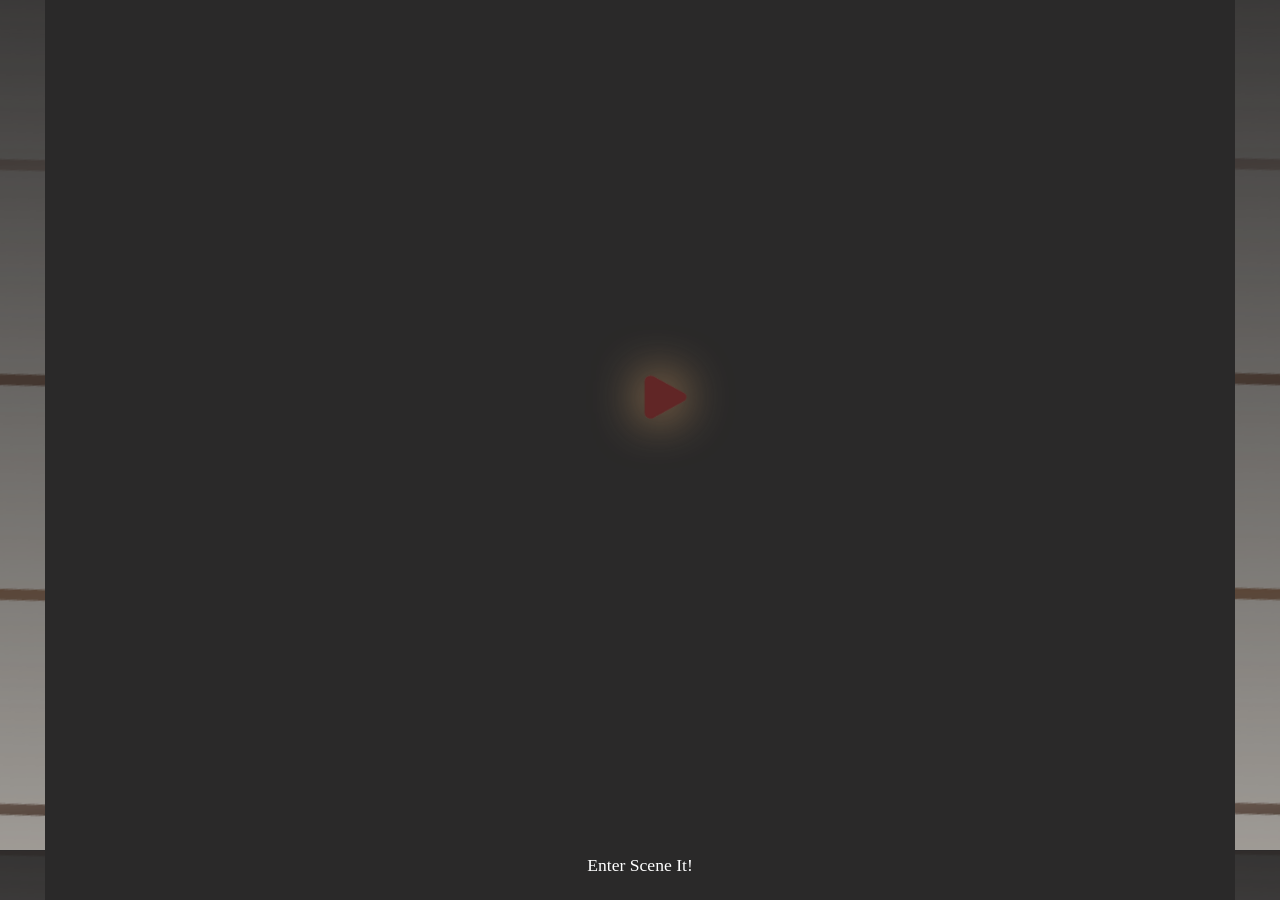
<file: index.html>
<!doctype html>
<html lang="en">
  <head>
    <meta charset="UTF-8" />
    <meta name="viewport" content="width=device-width, initial-scale=1.0" />
    <title>Scene It!</title>
    <link rel="stylesheet" href="stylesheets/intropage.css" />
    <script src="https://cdnjs.cloudflare.com/ajax/libs/gsap/3.13.0/gsap.min.js"></script>
    <script src="interactions/interactions.js" defer></script>
  </head>
  <body class="landing">

    <main id="main" class="intro">

      <div class="filmstrip filmstrip-left">
  <div class="filmstrip-track">
    <img src="assets/beigefilmstrip.svg" alt="image of filmstrip">
    <img src="assets/beigefilmstrip.svg" alt="image of filmstrip">
  </div>
</div>

<div class="filmstrip filmstrip-right">
  <div class="filmstrip-track">
    <img src="assets/beigefilmstrip.svg" alt="image of filmstrip">
    <img src="assets/beigefilmstrip.svg" alt="image of filmstrip">
  </div>
</div>

      <video
        id="loop"
        class="introvideo"
        src="assets/static intro.mp4"
        autoplay
        loop
        muted
      ></video>

      <video
        id="playvideo"
        class="introvideo"
        src="assets/intro animation.mp4"
        preload="auto"
        muted
        playsinline
      ></video>

      <div class="playvideo">
        <button id="playbutton" class="playbutton" type="button">
           <img src="assets/play button.png" alt="a triangle button">
        </button>
      </div>

      <footer class="intro-footer">
        <a href="pages/home.html">Enter Scene It!</a>
      </footer>

    </main>
  </body>
</html>
</file>
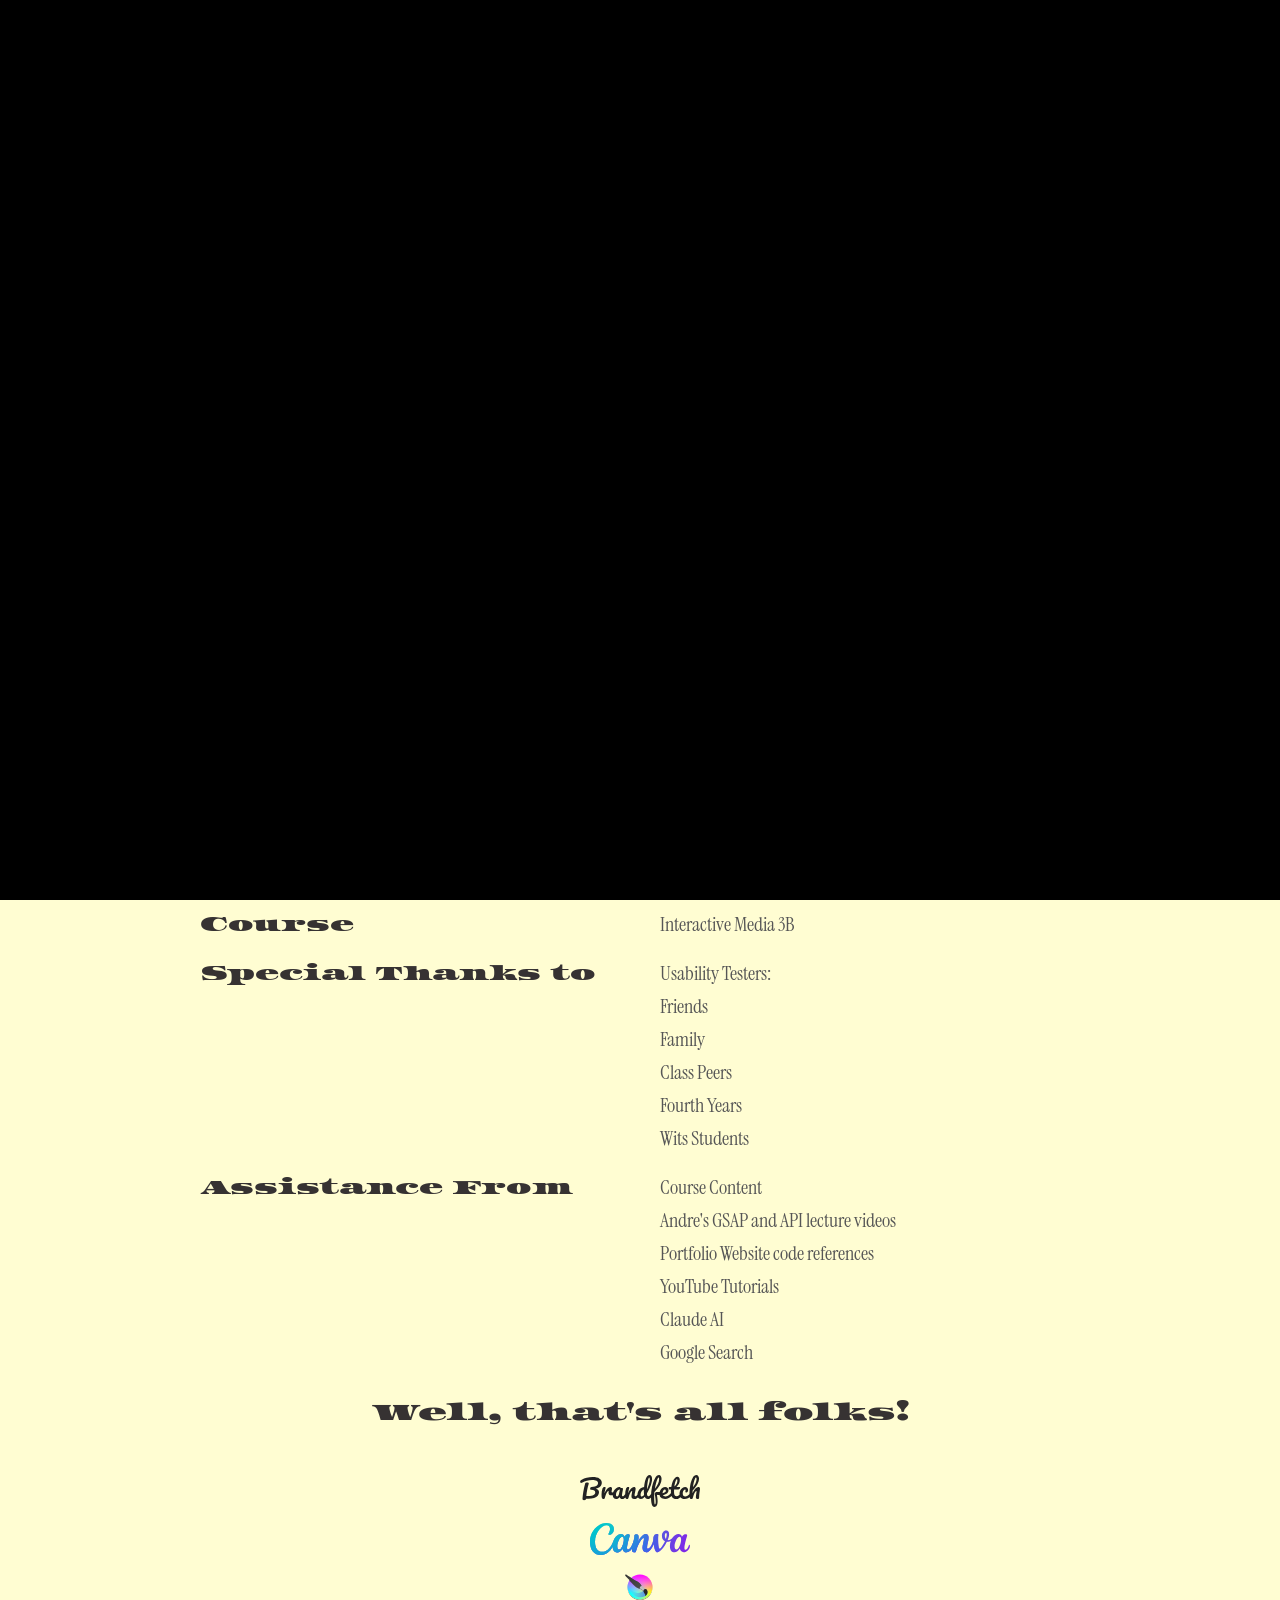
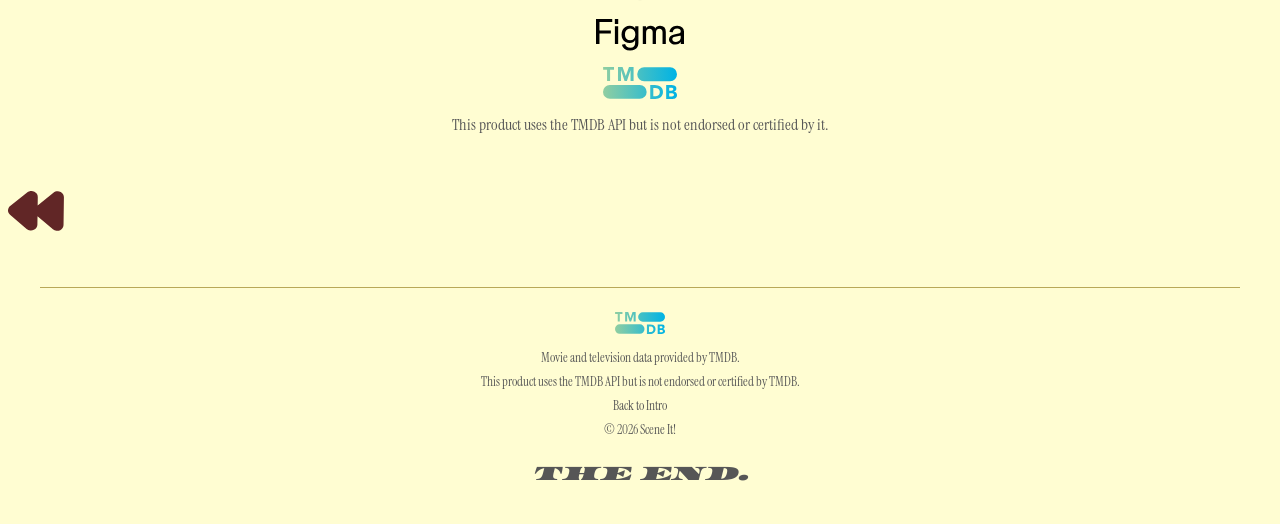
<file: pages/credits.html>
<!DOCTYPE html>
<html lang="en">
<head>
    <meta charset="UTF-8">
    <meta name="viewport" content="width=device-width, initial-scale=1.0">
    <title>Credits</title>
    <link rel="stylesheet" href="../stylesheets/credits.css">
    <link rel="stylesheet" href="../stylesheets/styles.css">
    <script src="../interactions/interactions.js" defer></script>
    <script src="https://cdnjs.cloudflare.com/ajax/libs/gsap/3.12.5/gsap.min.js" defer></script>
    <script src="../interactions/credits.js" defer></script>
</head>
<body>

    <div id="credits-intro" class="credits-intro">
  <video id="credits-video" autoplay muted playsinline>
    <source src="../assets/profile loading state.mp4" type="video/mp4">
  </video>
</div>
    <a class="next" href="#main">Next page</a>

    <header class="header" id="header"></header>

    <main id="main">

    <h1>CREDITS</h1>


  <div id="credits-controls" class="credits-controls" hidden>
  <button id="credits-toggle" class="card-button" type="button">
    <img id="pause-play-toggle" src="../assets/pause.svg" alt="Pause credits">
  </button>

  <button id="credits-list" class="card-button" type="button">
    <img src="../assets/list.svg" alt="Show credits as a list">
  </button>
</div>

    <div id="credits-stage" class="credits-stage">
    <div id="credits-roll" class="credits-roll">

  <p class="credits-thanks">Thanks for browsing!</p>

  <div class="credits-list">

  <dl class="credits-row">
    <dt>Design and developed by</dt>
    <dd>Shafiqa Guman</dd>
  </dl>

  <dl class="credits-row">
    <dt>Data and images brought to you by</dt>
    <dd>The Movie Database (TMDB)</dd>
  </dl>

  <dl class="credits-row">
    <dt>Featured Google Fonts</dt>
    <dd>
      Diplomata
      <span>Instrument Serif</span>
      <span>Aref Ruqaa</span>
    </dd>
  </dl>

  <dl class="credits-row">
    <dt>Animations</dt>
    <dd>GSAP</dd>
  </dl>

  <dl class="credits-row">
    <dt>Assets Created by</dt>
    <dd>Shafiqa Guman</dd>
  </dl>

  <dl class="credits-row">
    <dt>Assets Created Using</dt>
    <dd>
      Krita
      <span>Canva</span>
      <span>Microsoft Clipchamp</span>
    </dd>
  </dl>

  <dl class="credits-row">
    <dt>Icons and logo Designed in</dt>
    <dd>Figma</dd>
  </dl>

  <dl class="credits-row">
    <dt>Course</dt>
    <dd>Interactive Media 3B</dd>
  </dl>

  <dl class="credits-row">
    <dt>Special Thanks to</dt>
    <dd>
      Usability Testers:
      <span>Friends</span>
      <span>Family</span>
      <span>Class Peers</span>
      <span>Fourth Years</span>
      <span>Wits Students</span>
    </dd>
  </dl>

  <dl class="credits-row">
    <dt>Assistance From</dt>
    <dd>
      Course Content
      <span>Andre's GSAP and API lecture videos</span>
      <span>Portfolio Website code references</span>
      <span>YouTube Tutorials</span>
      <span>Claude AI</span>
      <span>Google Search</span>
    </dd>
  </dl>

</div>

  
   <p class="credits-signoff">Well, that's all folks!</p>

  <section class="credits-tmdb" aria-label="TMDB attribution">

    <img src="../assets/Brandfetch_Brandfetch_Logo_1.svg"alt="Brandfetch logo">
    <img src="../assets/Canva_Logo_0.svg"alt="Canva logo">
    <img src="../assets/Krita_id_IHEXH5H_1.svg"alt="Krita logo">
    <img src="../assets/Figma_Logo_0.svg"alt="Figma logo">
    <img src="../assets/The_Movie_Database_Logo_0.svg" alt="The Movie Database (TMDB) logo">
    <p>This product uses the TMDB API but is not endorsed or certified by it.</p>

  </section>

 
</main>

    <footer class="footer" id="footer"></footer>

</body>
</html>
</file>
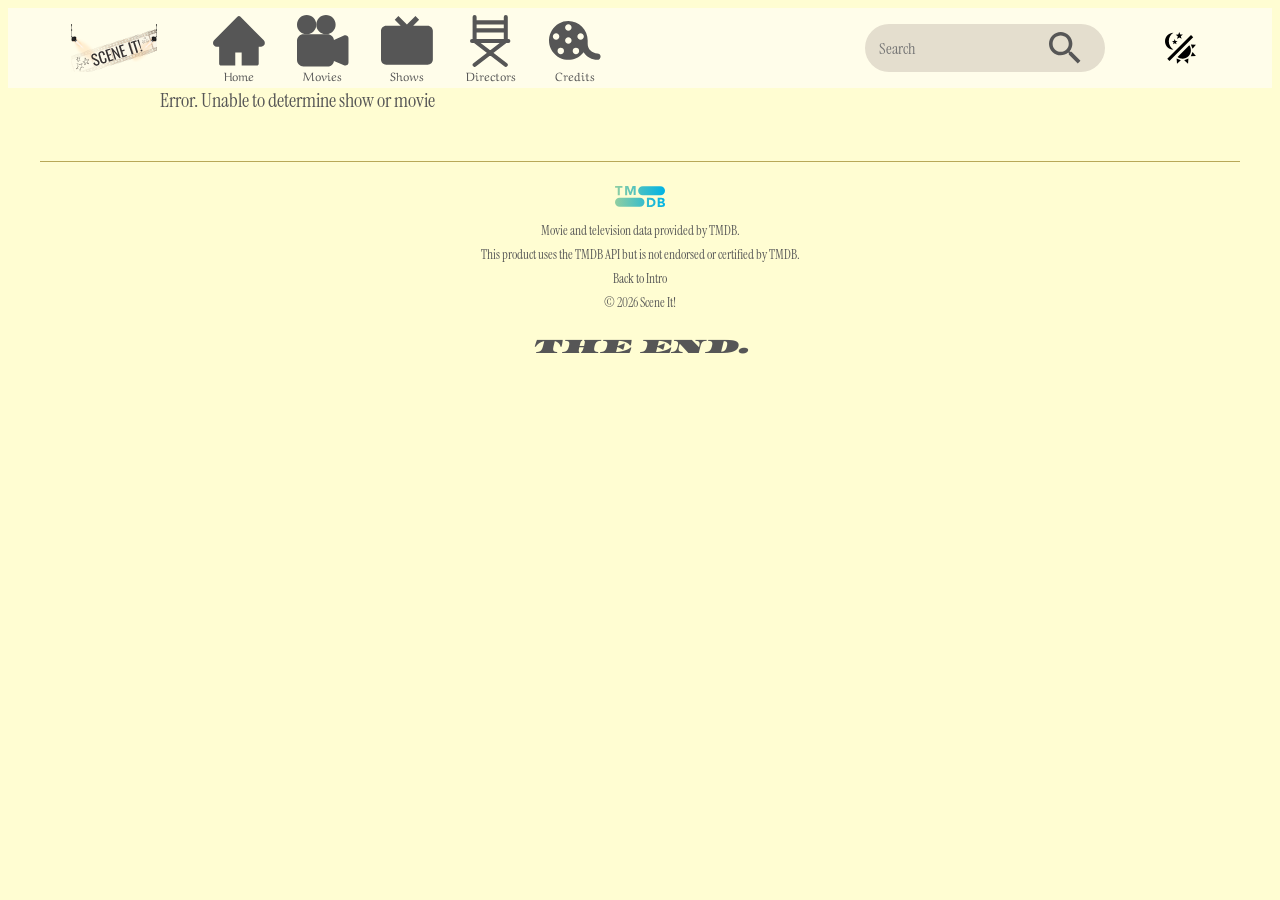
<file: pages/profiles.html>
<!DOCTYPE html>
<html lang="en">
<head>
    <meta charset="UTF-8">
    <meta name="viewport" content="width=device-width, initial-scale=1.0">
    <title>Profiles</title>
    <link rel="stylesheet" href="../stylesheets/styles.css">
    <script src="../interactions/config.js" defer></script>
    <script src="../interactions/api.js" defer></script>
    <script src="../interactions/interactions.js" defer></script>
    <script src="../interactions/profiles.js" defer></script>
</head>
<body>
    <a class="next" href="#main">Next page</a>

    <header class="header" id="header"></header>

    <main id="main">


        <div id ="profile"></div>
    
    </main>

    <footer class="footer" id="footer"></footer>

</body>
</html>
</file>
<file: stylesheets/intropage.css>
html,
body{
    height: 100%;
}

body.landing{
    margin: 0;
    overflow: hidden;
    background:rgb(42, 41, 41);
}

.intro{
    position:relative;
    width: 100%;
    height: 100vh;
}

.introvideo{
    position: absolute;
    inset: 0;
    width: 100%;
    height: 100%;
    object-fit: cover;
}

#playvideo{
    display: none;
}

.playvideo{
    position: absolute;
    z-index: 10;
    inset: 0;
}

.playbutton{
    position: absolute;
    left: 52%;
    top: 44.5%;
    transform:translate(-50%, -50%);
    width: 140px;
    height: 140px;
    padding: 0;
    border: none;
    background: transparent;
    cursor: pointer;
}

.playbutton img{
    display:block;
    width: 100%;
    height: 100%;
    object-fit: contain;
    filter: drop-shadow(0 0 12px rgb(134, 57, 43));
    transition: filter 0.3s ease;
}

.playbutton:hover{
    transform: translate(-50%, -50%) scale(1.08);
    filter: drop-shadow(0 0 18px rgb(255, 255, 255, 1));
}

.playbutton.hidden{
    display:none;
}

@media (max-width: 600px){
  .intro {
    height: 100svh;
    min-height: 500px;
  }

  .introvideo{
    object-fit: cover;
  }

  .playbutton{
    left: 50%;
    top: 47%;
    width: 85px;
    height: 85px;
  }
}

.intro-footer{
    position: absolute;
    bottom: 1.5rem;
    left: 50%;
    transform: translateX(-50%);
    z-index: 20;
    text-align: center;
}

.intro-footer a{
    color: white;
    font-family: var(--font-body);
    font-size: 1.1rem;
    text-decoration: none;
    transition: color 0.3s ease;
}

.intro-footer a:hover{
    color: var(--accent);
    text-decoration: underline;
}

.intro-footer a:focus-visible{
    outline: 2px solid white;
    outline-offset: 5px;
}

.filmstrip{
    position: absolute;
    top: 50%;
    z-index: 5;
    width: 100vh;
    height: 90px;
    pointer-events: none;
    overflow: hidden;
}

.filmstrip-track{
    display: flex;
    flex-direction: row;
    width: 200%;
    height: 100%;
}

.filmstrip-track img{
    flex: 0 0 50%;
    width: 50%;
    height: 100%;
    object-fit: cover;
}

.filmstrip-left{
    left: 0;
    transform: translate(-50%, -50%) rotate(90deg);
}

.filmstrip-right{
    right: 0;
    transform: translate(50%, -50%) rotate(90deg);
}

@media (max-width: 600px){
    .filmstrip{
        width: 115vh;
        height: 55px;
    }

    .filmstrip-left{
        transform: translate(-45%, -50%) rotate(90deg);
    }

    .filmstrip-right{
        transform: translate(45%, -50%) rotate(90deg);
    }
}
</file>
<file: stylesheets/credits.css>
.credits-thanks,
.credits-signoff{
  text-align: center;
  font-family: var(--font-h2);
  font-size: 1.5rem;
  color: var(--heading-text);
}

.credits-list {
  display: flex;
  flex-direction: column;
  gap: 1.5rem;
  max-width: 55rem;
  margin: 2rem auto;
}

.credits-row{
  display: grid;
  grid-template-columns: 1fr 1fr;
  gap: 2.5rem;
  margin: 0;
  align-items: start;
}

.credits-row dt{
  font-family: var(--font-h2);
  color: var(--heading-text);
  text-align: left;
}

.credits-row dd{
  font-family: var(--font-body);
  color: var(--content-text);
  margin: 0;
  text-align: left;
}

.credits-row dd span{
  display: block;
  margin-top: 0.5rem;
}

@media (max-width: 600px){
  .credits-list {
    padding: 0 1rem;
  }

  .credits-row{
    grid-template-columns: 1fr 1fr;
    gap: 1rem;
  }
}

.credits-tmdb{
  display: flex;
  flex-direction: column;
  align-items: center;
  gap: 1rem;
  margin: 3rem auto;
  text-align: center;
}

.credits-tmdb img{
  display: block;
  height: 2rem;
  width: auto;
}

.credits-tmdb p{
  margin: 0;
  font-size: 1rem;
}

.credits-controls{
  display: flex;
  justify-content: center;
  gap: 1rem;
  margin: 1rem 0;
}

.credits-controls .card-button{
  align-self: auto;
}

.credits-stage.is-rolling{
  position: relative;
  height: 65vh;
  overflow: hidden;
}

.credits-stage.is-rolling .credits-roll{
  position: absolute;
  top: 0;
  left: 0;
  right: 0;
  will-change: transform;
}

.credits-controls button img{
  display: block;
  width: 2rem;
  height: 2rem;
  object-fit: contain;
}

.credits-controls button{
  background: transparent;
  border: none;
  box-shadow: none;
  padding: 0;
  cursor: pointer;
}

.credits-intro{
  position: fixed;
  inset: 0;
  z-index: 2000;
  background: #000000;
  display: grid;
  place-items: center;
}

.credits-intro video{
  width: 100%;
  height: 100%;
  object-fit: contain;
  object-position: top center;
}

@media (max-width: 600px){

     #main{
    padding: 1rem 1rem 2rem;
  }

  #main h1{
    font-size: clamp(2rem, 9vw, 3rem);
    margin: 1.5rem 0;
  }

    .credits-intro video{
    width: 100%;
    height: 100%;
    max-height: 100dvh;
    object-fit: contain;
    object-position: center;
    max-height: 100dvh;
    object-position: center;
  }

  .credits-controls{
    justify-content: center;
    gap: 1.5rem;
    margin: 1.5rem 0;
  }

  .credits-controls button img{
    width: 1.75rem;
    height: 1.75rem;
  }

  .credits-stage.is-rolling{
    height: 60dvh;
    min-height: 22rem;
    max-height: 38rem;
  }

  .credits-roll{
    padding: 0 0.5rem;
  }

  .credits-thanks,
  .credits-signoff{
    font-size: clamp(1.15rem, 5vw, 1.5rem);
  }


  .credits-list{
    width: 100%;
    max-width: 100%;
    padding: 0;
    margin: 1.5rem auto;
    gap: 1.25rem;
    box-sizing: border-box;
  }

  .credits-intro{
  place-items: center;
}

  .credits-row{
    display: grid;
    grid-template-columns: 1fr;
    gap: 0.3rem;
  }

  .credits-row dt{
    font-size: 1.1rem;
    line-height: 1.2;
  }

  .credits-row dd{
    font-size: 1rem;
    line-height: 1.4;
    margin: 0;
    overflow-wrap: anywhere;
  }

   .credits-row dd span {
    margin-top: 0.3rem;
  }

  .credits-tmdb{
    flex-direction: row;
    flex-wrap: wrap;
    justify-content: center;
    gap: 1.25rem;
    margin: 2.5rem auto;
    padding: 0 0.5rem;
  }

  .credits-tmdb img{
    height: 1.5rem;
    max-width: 30%;
    object-fit: contain;
  }

  .credits-tmdb p{
    flex-basis: 100%;
    font-size: 0.85rem;
    line-height: 1.4;
  }

  .footer{
    padding-bottom: 1rem;
  }
}
</file>
<file: stylesheets/styles.css>
@import url('https://fonts.googleapis.com/css2?family=Aref+Ruqaa:wght@400;700&family=Asset&family=Diplomata&family=Instrument+Serif:ital@0;1&display=swap');

:root{
  --font-body: "Instrument Serif", serif;
  --font-h1: "Diplomata", serif;
  --font-h2: "Asset", serif;
  --font-caption: "Aref Ruqaa", serif;
  --background: #FFFDD2;
  --heading-text: #363232;
  --content-text: #565656;
  --card-background: #F0E4A8;
  --accent: #B8A858;
  --button: #8B1A1A;
  --button-text: #FFFFD2;
  --landing-background: #FFFDEA;
  --nav-icon-size: 3.25rem;
  --nav-icon-size-compact: 2rem;
  --nav-label-size: 0.95rem;
  --card-title-text: #363232;
}

[data-theme="dark"]{
  --background: #352A2A;
  --heading-text: #A09560;
  --content-text: #AFAD8C;
  --card-background: #452B2B;
  --accent: #59573C;
  --button: #3d1111;
  --button-text: #FFFFD2;
  --landing-background: #4E2727;
  --card-title-text: #FFFFD2;
}

body{
  background: var(--background);
  color: var(--content-text);
  font-family: var(--font-body);
  font-size: 1.25rem;
  line-height: 1.25;
  transition: background-color 0.4s ease, color 0.4s ease;
}

h1, h2, h3{
  color: var(--heading-text);
}

h1{
  font-family: var(--font-h1);
  font-weight: 400;
  font-size: clamp(1.75rem, 6vw, 4rem);
  line-height: 1.1;
  overflow-wrap: break-word;
  text-align: center;
}

h2, h3{
  font-family: var(--font-h2);
  font-weight: 400;
  font-size: clamp(1.5rem, 4vw, 3rem);
  line-height: 1.1;
}

h2{
    padding-top: 10%;
}
.caption{
  font-family: var(--font-caption);
}

button,
input{
  font-family: inherit;
}

.main{
    max-width: 70rem;
    margin: 0 auto;
    padding: 1.5rem 5%;
}

main>p{
    max-width: 60ch;
    margin-left: auto;
    margin-right: auto;
    text-align: center;
}

.header{
  background: var(--landing-background);  
  position: sticky;
  top: 0;
  z-index: 1000;
  display: flex;
  align-items: center;
  column-gap: 3rem;
  padding: 0 5%;
  transition: height 0.3s ease, box-shadow 0.3s ease;
  height: 5rem;
  box-sizing: border-box;
}

.header.compact{
    height: 4rem;
    box-shadow: 0 3px 12px #00000015;
}

.header.compact .logo img{
    height: 2.25rem;
}

.header.compact .main-nav a img{
    width: var(--nav-icon-size-compact);
    height: var(--nav-icon-size-compact);
}

.main-nav ul{
  display: flex;
  gap: 1rem;
  list-style: none;
  margin: 0;
  padding: 0;
}

.main-nav a{
    display: flex;
    flex-direction: column;
    align-items: center;
    gap: 0.15rem;
    padding: 0.25rem 0.5rem;
    line-height: 1;
    font-family: var(--font-caption);
    font-size: 0.75rem;
    color: var(--content-text);
    text-decoration: none;
    transition: transform 0.2s ease;
}

.main-nav a img{
    width: var(--nav-icon-size);
    height:var(--nav-icon-size);
    object-fit: contain;
    transition: width 0.3s ease, height 0.3s ease;
}

.main-nav a:hover{
    transform: translateY(-2px);
}

.main-nav a:focus-visible{
    outline: 3px solid var(--button);
    outline-offset: 4px;
}

.main-nav a[aria-current="page"]{
  font-weight: bold;
  text-decoration: underline;
}

.footer{
  padding: 1rem 5%;
  text-align: center;
}

.next{
  position: absolute;
  left: -9999px;
}

.next:focus{
  left: 1rem;
  top: 1rem;
}

.logo img{
  display: block;
  height: 3rem;  
  width: auto;
}

.visually-hidden{
  position: absolute;
  width: 1px;
  height: 1px;
  overflow: hidden;
  clip: rect(0 0 0 0);
  white-space: nowrap;
}

.search{
  display: flex;
  align-items: center;
  margin-left: auto;
  background: #e4dece;
  border-radius: 999px;
  padding: 0.25rem 0.75rem;
}

.search input{
  width: 10rem;
  min-width: 0;
  border: 0;
  background: transparent;
  color: var(--content-text);
  font-size: 1rem;
}

.search input:focus{
  outline: none;
}

.search:focus-within{
  box-shadow: 0 0 1rem var(--card-glow); 
}

@media (min-width: 48rem){
  .search:focus-within input{
    width: 16rem;
  }
}

.search button,
.theme-toggle{
  border: 0;
  background: transparent;
  cursor: pointer;
  padding: 0.25rem;
}

.search button img,
.theme-toggle img{
  display: block;
  width: 3rem;
  height: 2rem;
}

.theme-toggle{
  margin-left: 0;
  flex-shrink: 0;
}

@media (max-width: 48rem){
  .header{
    position: sticky;
    top: 0;
    flex-wrap: nowrap;
    gap: 0.5rem;
    height:auto;
    min-height: 4rem;
    padding: 0.6rem 3%;
    display: flex;
    align-items: center;
    box-sizing: border-box;
  }

  .header .logo img{
    height: 2rem;
    width: auto;
  }

  .main-nav{
    margin: 0;
  }

  .main-nav{
    position: fixed;
    bottom: 0;
    left: 50%;
    transform: translateX(-50%);
    width: min(100%, 35rem);
    z-index: 2000;
    display: block;
    margin: 0;
    padding: 0.65rem 0.25rem;
    background: var(--landing-background);
    border-top: 1px solid var(--accent);
    box-shadow: 0 -3px 15px #00000015;
    box-sizing: border-box;
  }
  

  .main-nav ul{
    flex-direction: row;
    justify-content: space-around;
    align-items: center;
    gap: 0;
    padding: 0;
  }

   .main-nav li{
    flex: 1;
    min-width: 0;
  }

  .main-nav a{
    display: flex;
    flex-direction: column;
    align-items: center;
    justify-content: center;
    gap: 0.25rem;
    padding: 0.25rem 0.1rem;
    font-size: 0.7rem;
  }

  .main-nav a img,
  .header.compact .main-nav a img{
    width: 1.7rem;
    height: 1.7rem;
  }

  .main-nav a:hover{
    transform: none;
  }

  body{
    padding-bottom: 5rem;
  }

  .search{
     margin-left: auto;
    flex: 0 1 auto;
    min-width: 0;
    padding: 0.2rem 0.4rem;
  }

  .search input{
    width: clamp(2.5rem, 15vw, 5rem);
    min-width: 0;
    font-size: 0.85rem;
  }

  .theme-toggle{
    margin-left: 0;
    flex-shrink: 0;
  }

  .theme-toggle img{
    width: 1.75rem;
    height: 1.75rem;
  }
}

.search-empty{
  grid-column: 1 / -1;
  display: flex;
  flex-direction: column;
  align-items: center;
  text-align: center;
  gap: 1rem;
  padding: 2rem 1rem;
}

.search-empty img{
  width: min(100%, 320px);
  height: auto;
  object-fit: contain;
}

@media (prefers-reduced-motion: reduce){
  body,
  .header,
    .main-nav a{
    transition: none;
  }

  .main-nav a:hover,
  .main-nav a:focus-visible{
    transform: none;
  } 
}



.movie-show-page-intro{
  display: flex;
  flex-direction: column;
  align-items: center;
  text-align: center;
  gap: 0rem;
  padding: 0rem;
}

@media (max-width: 48rem){
  .movie-show-page-intro{
    gap: 0rem;
    padding: 0rem 0.75rem;
  }
}

.intro-filmstrip{
  width: 100vw;
  overflow: hidden;
}

.filmstrip-track{
  display: flex;
  flex-direction: row;
  flex-wrap: nowrap;
  align-items: center;
  width: max-content;
  gap: 0;
  column-gap: 0;
}

.intro-filmstrip-svg{
  display: block;
  flex: 0 0 400px;
  width: 100px;
  height: auto;
  max-width: 900px;
  object-fit: contain;
  margin: 0;
  padding: 0;
}

.categories{ 
  display: grid; 
  grid-template-columns: repeat(3, minmax(0, 1fr));
  gap: 2rem;
  max-width: 65rem;
  margin: 2rem auto 0;
}

.categorycard{
  transition: transform 0.3s ease, box-shadow 0.3s ease;
}

.categorycard:hover{
  transform: translateY(-5px);
  filter: drop-shadow(0 0 12px var(--accent));
}

.categorycard:focus-within{
  outline-offset: none;
}

@media (max-width: 768px){
  .categories{
    grid-template-columns: 1fr;
  }
}


.categorycard{
  display: flex;
  flex-direction: column;
  align-items: center;
  text-align: center;
  box-sizing: border-box;
  padding: 1.5rem;
  transition: transform 0.3s ease, box-shadow 0.3s ease;
}

.cardlink{
  display: flex;
  flex-direction: column;
  align-items: center;
  gap: 0.5rem;
  width: 100%;
  color: inherit;
  text-decoration: none;
}

.cardlink h2{
  margin: 0;
  font-size: clamp(1.5rem, 3vw, 2.25rem);
  overflow: anywhere;
}

.cardlink .caption{
  margin: 0;
  font-size: 1rem;
  min-height: 3rem;
  display: flex;
  align-items: center;
  justify-content: center;
}

.card-media{
  box-sizing: border-box;
  width: 100%;
  max-width: 20rem;
  aspect-ratio: 1;
  margin-top: 0.5rem;
  overflow: hidden;
  border: 0.75rem solid var(--accent);
  border-radius: 1.5rem;
  background: var(--card-background);
}

.card-media img{
  display: block;
  width: 100%;
  height: 100%;
  object-fit: cover;
  opacity: 1;
  transition: opacity 0.6s ease;
}

.category h2{
  margin: 2rem 0 1rem;
  font-size: clamp(1.5rem, 3vw, 2rem);
}



.moviegrid{
  display: grid;
  grid-auto-flow: column;
  grid-auto-columns: calc((100% - 3*1.5rem) / 4);
  gap: 1.5rem;
  overflow-x: auto;
  scroll-snap-type: x mandatory;
  position: relative;
  padding: 1.8rem 0.75rem 1.25rem;
  scrollbar-width: none;
}

.moviegrid:has(> .state-box){
  display: block;
}

.state-box{
  display: flex;
  flex-direction: column;
  align-items: center;
  gap: 0.75rem;
  padding: 2rem 1rem;
  text-align: center;
  color: var(--card-title-text);
  background: var(--accent);
  border-radius: 1rem;
}

.state-message{
  margin: 0;
  font-size: 1.1rem;
}

.state-image{
  display: block;
  width: min(100%, 12rem);
  height: auto;
}

.state-image-dark{
  display: none;
}

.loading-animation{
  width: 8rem;
  height: 8rem;
}



.moviecard{
  display: flex;
  flex-direction: column;
  gap: 0.5rem;
  box-sizing: border-box;
  padding: 0.5rem;
  border-radius: 1rem;
  background: var(--accent);
  scroll-snap-align: start;
  transition: transform 0.3s ease, box-shadow 0.3s ease;
  overflow: hidden;
  text-decoration: none;
  color: inherit;
}

.moviecard:focus-visible{
  outline: 3px solid var(--heading-text);
  outline-offset: 4px;
}

.moviecard:hover{
    transform: scale(1.05);
    box-shadow: 0 0 10px var(--accent), 0 0 20px var(--accent), 0 0 35px var(--accent);
}

.moviecard img{
  display: block;
  width: 100%;
  aspect-ratio: 2 / 3;
  object-fit: cover;
  border-radius: 0.6rem;
}

.moviecard h3{
  font-family:var(--font-caption);  
  margin: 0;
  min-height: 2.4em;
  padding: 0 0.25rem 0.25rem;
  font-size: 1rem;
  line-height: 1.2;
  text-align: center;
  color: var(--card-title-text);
  overflow: hidden;
}

@media (max-width: 48rem){
  .moviegrid {
    grid-auto-columns: calc((100% - 1.5rem)/2);
  }
}

.search-grid{
  display: grid;
  grid-template-columns: repeat(5, minmax(0, 1fr));
  gap: 1.5rem;
  width: 100%;
  overflow: visible;
}

.search-grid .filmframe{
  min-width: 0;
  width: 100%;
}

@media (max-width: 900px){
  .search-grid {
    grid-template-columns: repeat(3, minmax(0, 1fr));
  }
}

@media (max-width: 600px){
  .search-grid {
    grid-template-columns: repeat(2, minmax(0, 1fr));
    gap: 1rem;
  }
}

html,
body{
  max-width: 100%;
  overflow-x: hidden;  
  overflow-x: clip;
}

.category{
  overflow-x: clip;
}

.rowwrap{
  position: relative;
  border-radius: 0.4rem;
  padding-top: 0.6rem;
  padding-bottom: 0.6rem;
}

.filmstrip::before,
.filmstrip::after{
  content: "";
  position: absolute;
  left: 0;
  width: 100%;
  height: 13px;

  background: repeating-linear-gradient(
    to right,
    var(--background)0px,
    var(--background) 28px,
    transparent 28px,
    transparent 50px
  );

  pointer-events: none;
  z-index: 2;
}

.filmstrip::before{
  top: 5px;
}

.filmstrip::after{
  bottom: 5px;
}


.filmframe{
  box-sizing: border-box;
  border: 2px solid var(--background);
  border-radius: 0.4rem;
  padding: 0.4rem;
}

.filmstrip{
  position: relative;
  overflow: hidden;
  width: 100%;
  background: #131313c6;
  border-radius: 0.4rem;
}

.moviegrid{
  scrollbar-width: none;
}



.arrow{
  position: absolute;
  top: 40%;
  transform: translateY(-50%);
  z-index: 2;
  display: grid;
  place-items: center;
  box-sizing: border-box;
  width: 3.5rem;
  height: 3.5rem;
  padding: 0.6rem;
  border: 0;
  border-radius: 50%;
  background: var(--background);
  cursor: pointer;
}

.arrow img{
  display: block;
  width: 100%;
  height: 100%;
  object-fit: contain;
}

.arrow-next img{
  transform: scaleX(-1);
}

.arrow-previous{ left: 0.5rem;}
.arrow-next{ right: 0.5rem;}

.arrow:focus-visible{
  outline: 3px solid var(--heading-text);
  outline-offset: 3px;
}

.arrow .tooltip{
  position: absolute;
  bottom: 100%;
  left: 50%;
  transform: translateX(-50%);
  opacity: 0;
  visibility: hidden;
  transition: opacity 0.2s ease;
  font-family: var(--font-caption);
  font-size: 1rem;
  font-weight: 400;
  background: var(--background);
  color: var(--heading-text);
  border: 1px solid var(--accent);
  border-radius: 0.4rem;
  white-space: nowrap;
  pointer-events: none;
}

.arrow:hover .tooltip,
.arrow:focus-visible .tooltip{
  opacity: 1;
  visibility: visible;
}

#profile{
  max-width: 60rem;
  margin: 0 auto;
}

#profile h1{
  margin: 1rem 0;
}

.profile-carousel .arrow{
  top: 50%;
}

.profile-slides{
  display: flex;
  overflow-x: auto;
  scroll-snap-type: x mandatory;
  border-radius: 1.5rem;
  scrollbar-width: none;
}

.profile-slides::-webkit-scrollbar{
  display: none;
}

.profile-slide{
  flex: 0 0 100%;
  aspect-ratio: 16 / 9;
  scroll-snap-align: start;
  background: var(--card-background);
}

.profile-slide img,
.profile-slide iframe{
  display: block;
  width: 100%;
  height: 100%;
  border: 0;
  object-fit: cover;
}

.profile-details{
  display: grid;
  grid-template-columns: repeat(4, minmax(0, 1fr));
  gap: 1.5rem;
  margin: 1.5rem 0 0rem;
}

.profile-detail{
  margin: 0;
  overflow-wrap: anywhere;
}

.profile-detail strong{
  display: block;
  margin-bottom: 0.25rem;
  font-family: var(--font-h2);
  font-size: 1rem;
  font-weight: 700;
  letter-spacing: 0.04em;
  color: var(--heading-text);
}

.profile-summary{
  margin-top: 2rem;
}

.profile-summary h2{
  margin: 0 0 0.5rem;
  font-size: 1.5rem;
  text-align: center;
}

.profile-summary p{
  margin: 0 auto;
  max-width: 65ch;
  text-align: center;
}

@media (max-width: 64rem){
  .profile-details{
    grid-template-columns: repeat(2, minmax(0, 1fr));
  }
}

@media (max-width: 30rem){
  .profile-details{
    grid-template-columns: 1fr;
  }
}

.carousel-dots{
  position: absolute;
  bottom: 1rem;
  left: 50%;
  transform: translateX(-50%);
  display: flex;
  justify-content: center;
  align-items: center;
  gap: 0.6rem;
  margin-top: 1rem;
  z-index: 5;
  padding: 0.5rem 0.8rem;
  border-radius: 999px;
  backdrop-filter: blur(6px);
}

@media (max-width: 480px){
  .carousel-dots {
    bottom: 0.5rem;
    gap: 0.35rem;
    padding: 0.35rem 0.6rem;
  }

  .carousel-dot{
    width: 6px;
    height: 6px;
  }

  .carousel-dot.active{
    width: 16px;
  }
}

.profile-carousel{
  position: relative;
}

.carousel-dot{
  width: 8px;
  height: 8px;
  padding: 0;
  border: none;
  border-radius: 50%;
  background: var(--accent);
  opacity: 0.4;
  cursor: pointer;
  transition: all 0.25s ease;
}

.carousel-dot.active{
  width: 22px;
  border-radius: 999px;
  opacity: 1;
}

html{
  scroll-snap-type: y proximity;
}

.card-button{
  align-self: flex-start;
  padding: 0.4rem 0.9rem;
  border: 0;
  border-radius: 999px;
  background: var(--button);
  color: var(--button-text);
  font-size: 1rem;
  cursor: pointer;
}

.card-button:focus-visible{
  outline: 3px solid var(--heading-text);
  outline-offset: 3px;
}



.footer{
  display: flex;
  flex-direction: column;
  align-items: center;
  text-align: center;
  gap: 1.5rem;
  padding: 3rem 2rem 2rem;
  background: var(--background);
  color:var(--content-text);
}

.tmdb-logo{
  display: block;
  width: 50px;
  height: auto;
  object-fit: contain;
  margin-bottom: 0.5rem;
}

.footer-bottom{
  display: flex;
  flex-direction: column;
  align-items: center;
  gap: 0.5rem;
  width: 100%;
  border-top: 1px solid var(--accent);
  padding-top: 1.5rem;
  font-size: 0.8rem;
}

.footer-bottom p{
  margin: 0;
}

.footer-end{
  color: var(--content-text);
  font-style: italic;
  font-size: 1.3rem;
  margin: 1rem 0 0;
}

footer a{
  color: inherit;
  text-decoration: none;
}

footer a:hover{
  color: var(--accent);
}



.page-navigation{
  display: flex;
  justify-content: space-between;
  align-items: center;
  width: 100%;
  box-sizing: border-box;
  margin: 0;
  padding: 0;
}

.page-arrow{
  display: flex;
  align-items: center;
  justify-content: center;
  width: 3.5rem;
  height: 3.5rem;
  background: transparent;
  text-decoration: none;
  cursor: pointer;
  transition: transform 0.3s ease;
}

.page-arrow img{
  display: block;
  width: 100%;
  height: 100%;
  object-fit: contain;
}

.page-arrow.next{
  margin-left: auto;
  position: static;
  left: auto;
  top: auto;
}

.page-arrow.next img{
  transform: rotate(180deg);
}

.page-arrow:hover{
  transform: scale(1.12);
}

.page-arrow .tooltip{
  position: absolute;
  bottom: 100%;
  left: 50%;
  transform: translateX(-50%);
  opacity: 0;
  visibility: hidden;
  font-family: var(--font-caption);
  font-size: 1rem;
  font-weight: 400;
  color: var(--heading-text);
  padding: 0.4rem 0.7rem;
  border-radius: 0.4rem;
}

.page-arrow:hover .tooltip,
.page-arrow:focus-visible .tooltip{
  opacity: 1;
  visibility: visible;
}

@media (max-width: 480px){
  .page-arrow {
    width: 2.5rem;
    height: 2.5rem;
  }

  .page-arrow .tooltip{
    display: none;
  }
}
</file>
